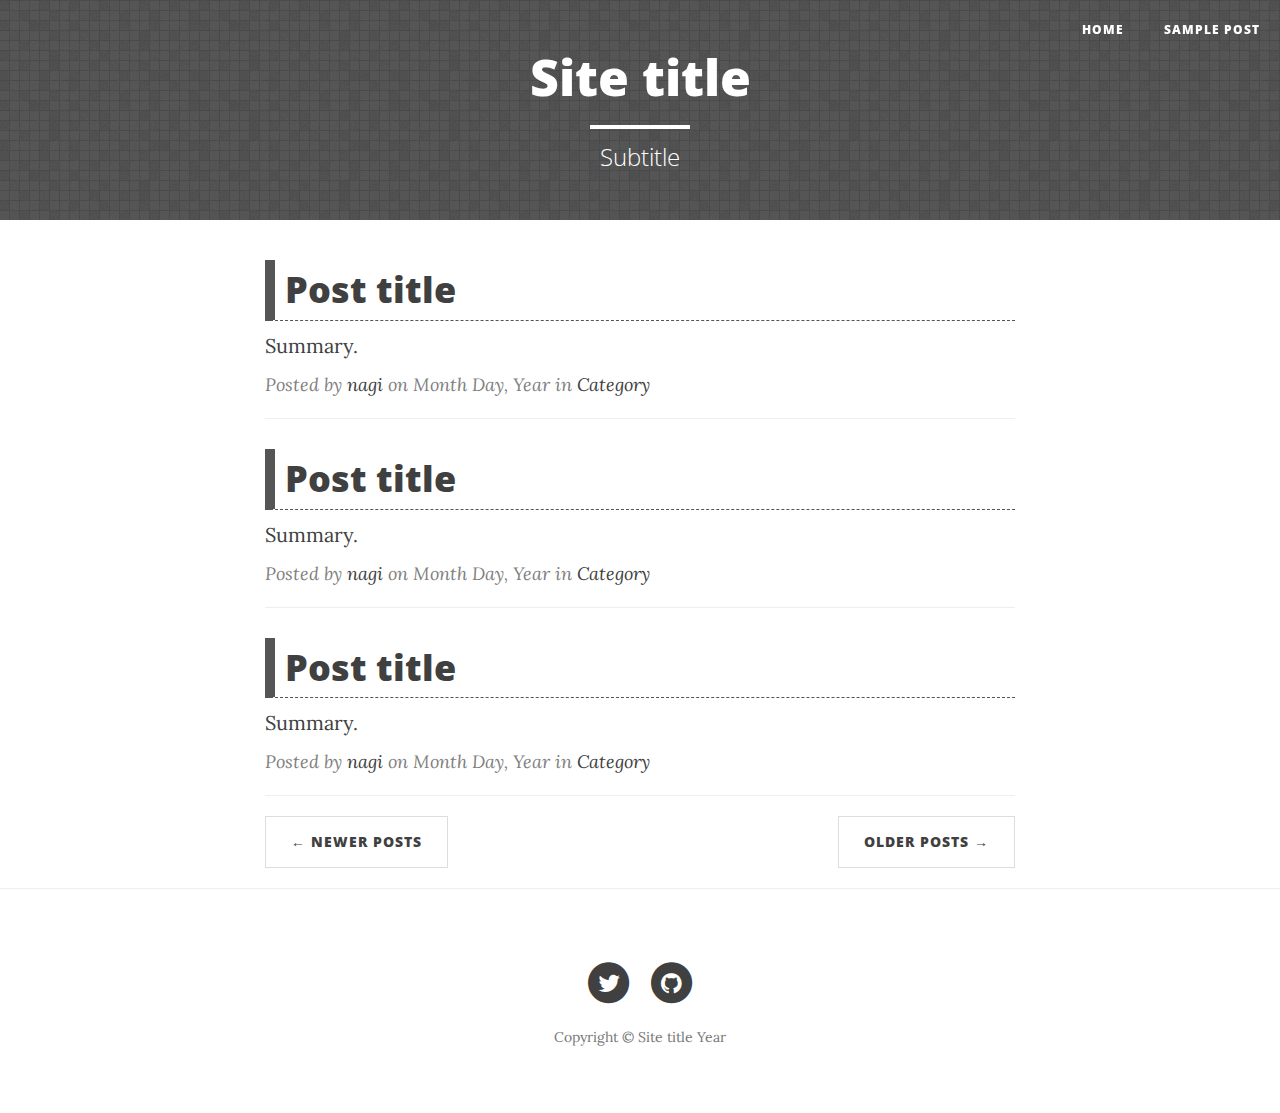
<file: index.html>
<!DOCTYPE html>
<html lang="ja">

<head>

    <meta charset="utf-8">
    <meta http-equiv="X-UA-Compatible" content="IE=edge">
    <meta name="viewport" content="width=device-width, initial-scale=1">
    <meta name="description" content="">
    <meta name="author" content="">

    <title>Site title</title>

    <!-- Bootstrap Core CSS -->
    <link href="css/bootstrap.min.css" rel="stylesheet">

    <!-- Custom CSS -->
    <link href="css/clean-blog.min.css" rel="stylesheet">

    <!-- Custom Fonts -->
    <link href="http://maxcdn.bootstrapcdn.com/font-awesome/4.1.0/css/font-awesome.min.css" rel="stylesheet" type="text/css">
    <link href='http://fonts.googleapis.com/css?family=Lora:400,700,400italic,700italic' rel='stylesheet' type='text/css'>
    <link href='http://fonts.googleapis.com/css?family=Open+Sans:300italic,400italic,600italic,700italic,800italic,400,300,600,700,800' rel='stylesheet' type='text/css'>

    <!-- HTML5 Shim and Respond.js IE8 support of HTML5 elements and media queries -->
    <!-- WARNING: Respond.js doesn't work if you view the page via file:// -->
    <!--[if lt IE 9]>
        <script src="https://oss.maxcdn.com/libs/html5shiv/3.7.0/html5shiv.js"></script>
        <script src="https://oss.maxcdn.com/libs/respond.js/1.4.2/respond.min.js"></script>
    <![endif]-->

</head>

<body>

    <!-- Navigation -->
    <nav class="navbar navbar-default navbar-custom navbar-fixed-top">
        <div class="container-fluid">
            <!-- Brand and toggle get grouped for better mobile display -->
            <div class="navbar-header page-scroll">
                <button type="button" class="navbar-toggle" data-toggle="collapse" data-target="#bs-example-navbar-collapse-1">
                    <span class="sr-only">Toggle navigation</span>
                    <span class="icon-bar"></span>
                    <span class="icon-bar"></span>
                    <span class="icon-bar"></span>
                </button>
                <!-- <a class="navbar-brand" href="./">Site title</a> -->
            </div>

            <!-- Collect the nav links, forms, and other content for toggling -->
            <div class="collapse navbar-collapse" id="bs-example-navbar-collapse-1">
                <ul class="nav navbar-nav navbar-right">
                    <li>
                        <a href="index.html">Home</a>
                    </li>
                    <li>
                        <a href="post.html">Sample Post</a>
                    </li>
                </ul>
            </div>
            <!-- /.navbar-collapse -->
        </div>
        <!-- /.container -->
    </nav>

    <!-- Page Header -->
    <header class="intro-header">
        <div class="container">
            <div class="row">
                <div class="col-lg-8 col-lg-offset-2 col-md-10 col-md-offset-1">
                    <div class="site-heading">
                        <h1>Site title</h1>
                        <hr class="small">
                        <span class="subheading">Subtitle</span>
                    </div>
                </div>
            </div>
        </div>
    </header>

    <!-- Main Content -->
    <div class="container">
        <div class="row">
            <div class="col-lg-8 col-lg-offset-2 col-md-10 col-md-offset-1">
                <div class="post-preview">
                    <a href="post.html"><h2 class="post-title">Post title</h2></a>
                    <p class="post-subtitle">
                    Summary.
                    </p>
                    <p class="post-meta">Posted by <a href="#">nagi</a> on Month Day, Year in <a href="#">Category</a></p>
                </div>

                <hr>

                <div class="post-preview">
                    <a href="post.html"><h2 class="post-title">Post title</h2></a>
                    <p class="post-subtitle">
                    Summary.
                    </p>
                    <p class="post-meta">Posted by <a href="#">nagi</a> on Month Day, Year in <a href="#">Category</a></p>
                </div>

                <hr>

                <div class="post-preview">
                    <a href="post.html"><h2 class="post-title">Post title</h2></a>
                    <p class="post-subtitle">
                    Summary.
                    </p>
                    <p class="post-meta">Posted by <a href="#">nagi</a> on Month Day, Year in <a href="#">Category</a></p>
                </div>

                <hr>

                <!-- Pager -->
                <ul class="pager">
                    <li class="previous">
                        <a href="#">&larr; Newer Posts</a>
                    </li>
                    <li class="next">
                        <a href="#">Older Posts &rarr;</a>
                    </li>
                </ul>
            </div>
        </div>
    </div>

    <hr>

    <!-- Footer -->
    <footer>
        <div class="container">
            <div class="row">
                <div class="col-lg-8 col-lg-offset-2 col-md-10 col-md-offset-1">
                    <ul class="list-inline text-center">
                        <li>
                            <a href="https://twitter.com/nagizero">
                                <span class="fa-stack fa-lg">
                                    <i class="fa fa-circle fa-stack-2x"></i>
                                    <i class="fa fa-twitter fa-stack-1x fa-inverse"></i>
                                </span>
                            </a>
                        </li>
                        <li>
                            <a href="https://github.com/nagizero">
                                <span class="fa-stack fa-lg">
                                    <i class="fa fa-circle fa-stack-2x"></i>
                                    <i class="fa fa-github fa-stack-1x fa-inverse"></i>
                                </span>
                            </a>
                        </li>
                    </ul>
                    <p class="copyright text-muted">Copyright &copy; Site title Year</p>
                </div>
            </div>
        </div>
    </footer>

    <!-- jQuery -->
    <script src="js/jquery.min.js"></script>

    <!-- Bootstrap Core JavaScript -->
    <script src="js/bootstrap.min.js"></script>

    <!-- Custom Theme JavaScript -->
    <script src="js/clean-blog.min.js"></script>

</body>

</html>
</file>
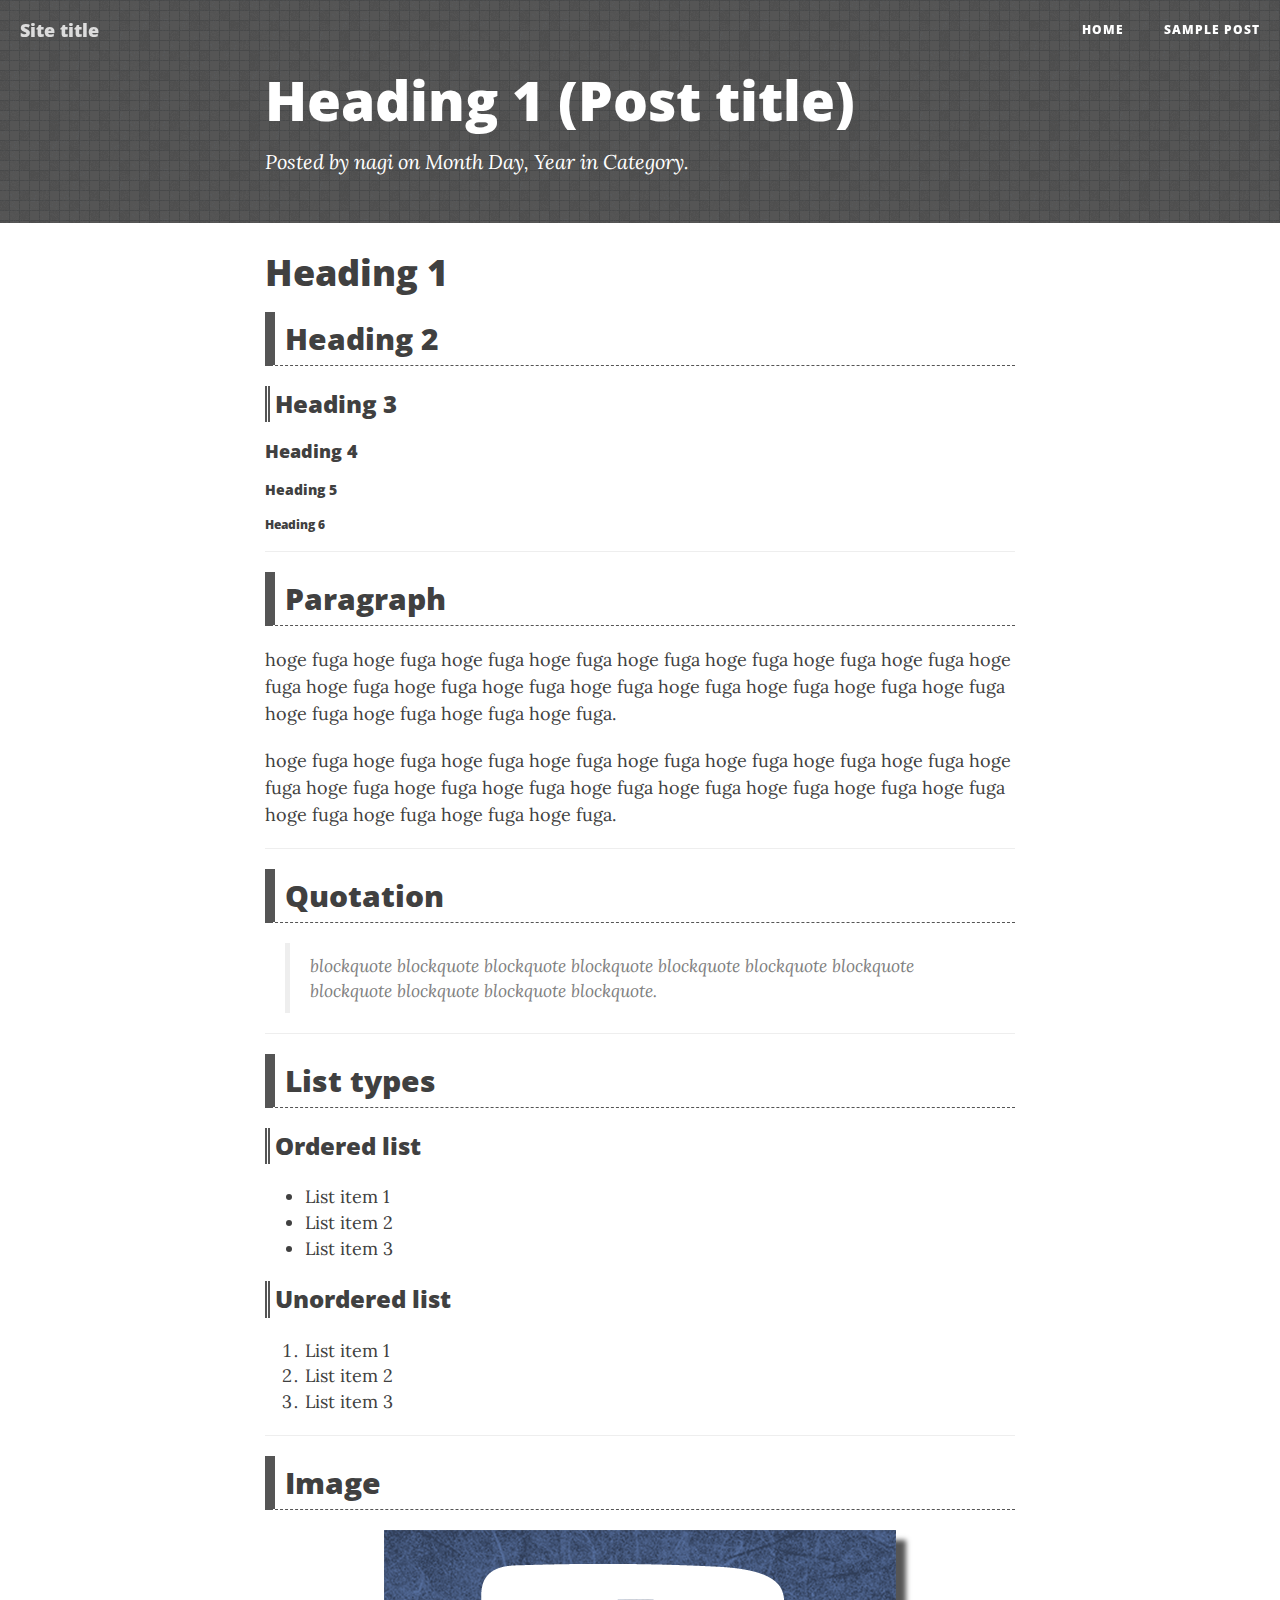
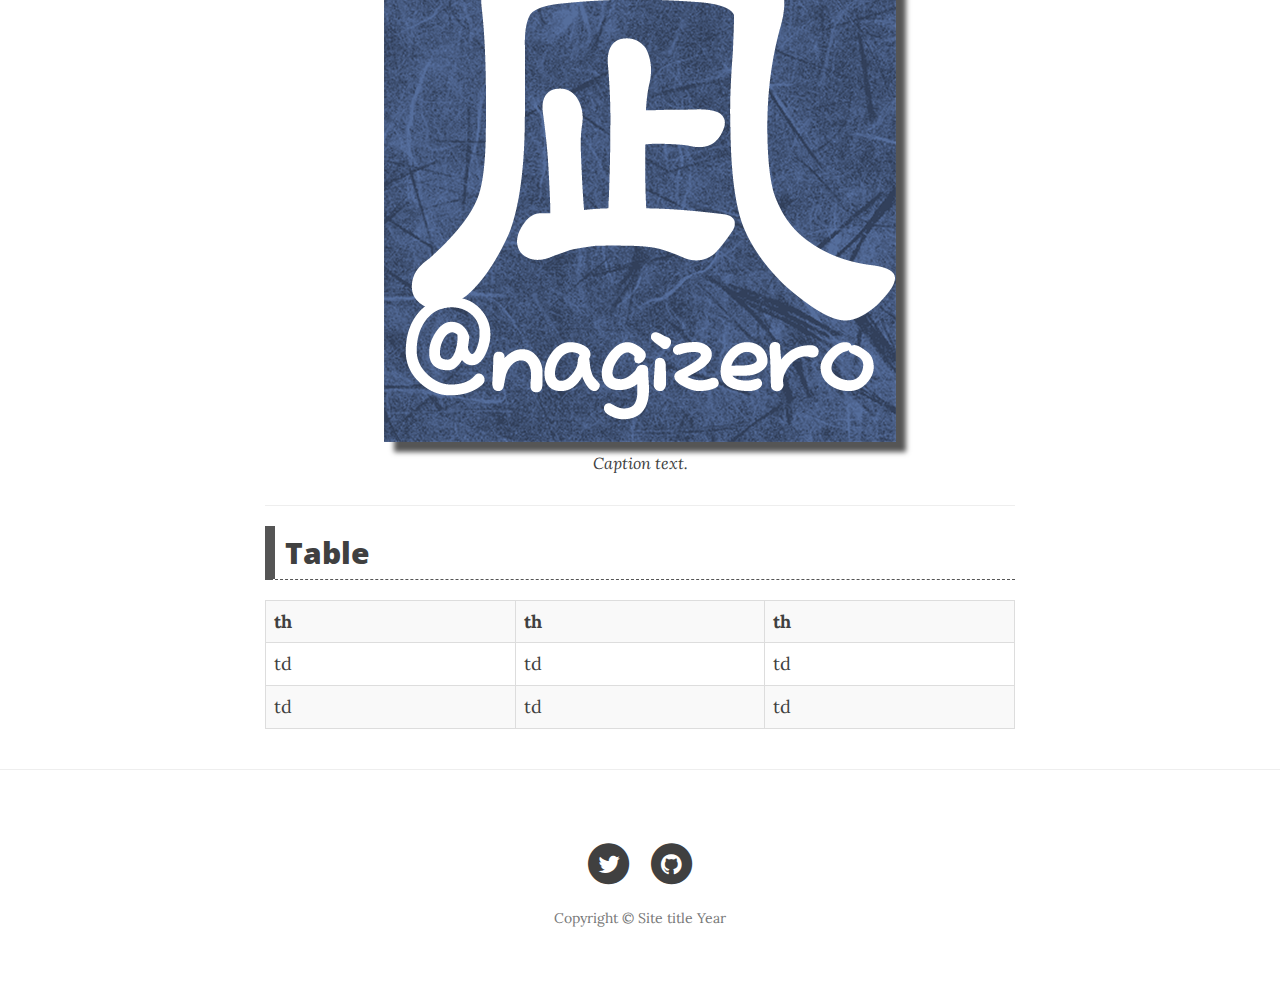
<file: post.html>
<!DOCTYPE html>
<html lang="ja">

<head>

    <meta charset="utf-8">
    <meta http-equiv="X-UA-Compatible" content="IE=edge">
    <meta name="viewport" content="width=device-width, initial-scale=1">
    <meta name="description" content="">
    <meta name="author" content="">

    <title>Sample Post</title>

    <!-- Bootstrap Core CSS -->
    <link href="css/bootstrap.min.css" rel="stylesheet">

    <!-- Custom CSS -->
    <link href="css/clean-blog.min.css" rel="stylesheet">

    <!-- Custom Fonts -->
    <link href="http://maxcdn.bootstrapcdn.com/font-awesome/4.1.0/css/font-awesome.min.css" rel="stylesheet" type="text/css">
    <link href='http://fonts.googleapis.com/css?family=Lora:400,700,400italic,700italic' rel='stylesheet' type='text/css'>
    <link href='http://fonts.googleapis.com/css?family=Open+Sans:300italic,400italic,600italic,700italic,800italic,400,300,600,700,800' rel='stylesheet' type='text/css'>

    <!-- HTML5 Shim and Respond.js IE8 support of HTML5 elements and media queries -->
    <!-- WARNING: Respond.js doesn't work if you view the page via file:// -->
    <!--[if lt IE 9]>
        <script src="https://oss.maxcdn.com/libs/html5shiv/3.7.0/html5shiv.js"></script>
        <script src="https://oss.maxcdn.com/libs/respond.js/1.4.2/respond.min.js"></script>
    <![endif]-->

</head>

<body>

    <!-- Navigation -->
    <nav class="navbar navbar-default navbar-custom navbar-fixed-top">
        <div class="container-fluid">
            <!-- Brand and toggle get grouped for better mobile display -->
            <div class="navbar-header page-scroll">
                <button type="button" class="navbar-toggle" data-toggle="collapse" data-target="#bs-example-navbar-collapse-1">
                    <span class="sr-only">Toggle navigation</span>
                    <span class="icon-bar"></span>
                    <span class="icon-bar"></span>
                    <span class="icon-bar"></span>
                </button>
                <a class="navbar-brand" href="index.html">Site title</a>
            </div>

            <!-- Collect the nav links, forms, and other content for toggling -->
            <div class="collapse navbar-collapse" id="bs-example-navbar-collapse-1">
                <ul class="nav navbar-nav navbar-right">
                    <li>
                        <a href="index.html">Home</a>
                    </li>
                    <li>
                        <a href="post.html">Sample Post</a>
                    </li>
                </ul>
            </div>
            <!-- /.navbar-collapse -->
        </div>
        <!-- /.container -->
    </nav>

    <!-- Page Header -->
    <header class="intro-header">
        <div class="container">
            <div class="row">
                <div class="col-lg-8 col-lg-offset-2 col-md-10 col-md-offset-1">
                    <div class="post-heading">
                        <h1>Heading 1 (Post title)</h1>
                        <!-- <h2 class="subheading">Problems look mighty small from 150 miles up</h2> -->
                        <span class="meta">Posted by <a href="#">nagi</a> on Month Day, Year in <a href="#">Category</a>.</span>
                    </div>
                </div>
            </div>
        </div>
    </header>

    <!-- Post Content -->
    <article>
        <div class="container">
            <div class="row">
                <div class="col-lg-8 col-lg-offset-2 col-md-10 col-md-offset-1">
                    <h1>Heading 1</h1>
                    <h2>Heading 2</h2>
                    <h3>Heading 3</h3>
                    <h4>Heading 4</h4>
                    <h5>Heading 5</h5>
                    <h6>Heading 6</h6>

                    <hr>

                    <h2>Paragraph</h2>
                    <p>
                    hoge fuga hoge fuga hoge fuga hoge fuga hoge fuga hoge fuga hoge fuga hoge fuga hoge fuga hoge fuga hoge fuga hoge fuga hoge fuga hoge fuga hoge fuga hoge fuga hoge fuga hoge fuga hoge fuga hoge fuga hoge fuga.
                    </p>

                    <p>
                    hoge fuga hoge fuga hoge fuga hoge fuga hoge fuga hoge fuga hoge fuga hoge fuga hoge fuga hoge fuga hoge fuga hoge fuga hoge fuga hoge fuga hoge fuga hoge fuga hoge fuga hoge fuga hoge fuga hoge fuga hoge fuga.
                    </p>

                    <hr>

                    <h2>Quotation</h2>
                    <blockquote>blockquote blockquote blockquote blockquote blockquote blockquote blockquote blockquote blockquote blockquote blockquote.</blockquote>

                    <hr>

                    <h2>List types</h2>
                    <h3>Ordered list</h3>
                    <ul>
                      <li>List item 1</li>
                      <li>List item 2</li>
                      <li>List item 3</li>
                    </ul>
                    <h3>Unordered list</h3>
                    <ol>
                      <li>List item 1</li>
                      <li>List item 2</li>
                      <li>List item 3</li>
                    </ol>

                    <hr>

                    <h2>Image</h2>
                    <figure>
                    <a href="#"><img class="img-responsive" src="img/post-sample-image.png" alt="Alternative text" title="Image title"></a>
                    <figcaption>Caption text.</figcaption>
                    </figure>

                    <hr>

                    <h2>Table</h2>
                    <div class="table-responsive">
                      <table class="table table-bordered table-striped">
                        <tr><th>th</th><th>th</th><th>th</th></tr>
                        <tr><td>td</td><td>td</td><td>td</td></tr>
                        <tr><td>td</td><td>td</td><td>td</td></tr>
                      </table>
                    </div>

                </div>
            </div>
        </div>
    </article>

    <hr>

    <!-- Footer -->
    <footer>
        <div class="container">
            <div class="row">
                <div class="col-lg-8 col-lg-offset-2 col-md-10 col-md-offset-1">
                    <ul class="list-inline text-center">
                        <li>
                            <a href="http://twitter.com/nagizero">
                                <span class="fa-stack fa-lg">
                                    <i class="fa fa-circle fa-stack-2x"></i>
                                    <i class="fa fa-twitter fa-stack-1x fa-inverse"></i>
                                </span>
                            </a>
                        </li>
                        <li>
                            <a href="https://github.com/nagizero">
                                <span class="fa-stack fa-lg">
                                    <i class="fa fa-circle fa-stack-2x"></i>
                                    <i class="fa fa-github fa-stack-1x fa-inverse"></i>
                                </span>
                            </a>
                        </li>
                    </ul>
                    <p class="copyright text-muted">Copyright &copy; Site title Year</p>
                </div>
            </div>
        </div>
    </footer>

    <!-- jQuery -->
    <script src="js/jquery.min.js"></script>

    <!-- Bootstrap Core JavaScript -->
    <script src="js/bootstrap.min.js"></script>

    <!-- Custom Theme JavaScript -->
    <script src="js/clean-blog.min.js"></script>

</body>

</html>
</file>
<file: css/clean-blog.min.css>
body{font-family:Lora,'Times New Roman',serif;font-size:18px;color:#404040}p{line-height:1.5;margin:20px 0}p a{text-decoration:underline}h1,h2,h3,h4,h5,h6{font-family:'Open Sans','Helvetica Neue',Helvetica,Arial,sans-serif;font-weight:800;margin:20px 0}h2{border-left:solid 10px #555;border-bottom:dashed 1px #555;padding:10px}h3{border-left:double 5px #555;padding:5px}a{color:#404040}a:focus,a:hover{color:#0085a1}a img:focus,a img:hover{cursor:zoom-in}img{margin-top:20px;box-shadow:10px 10px 5px 0 #555;-moz-box-shadow:10px 10px 5px 0 #555;-webkit-box-shadow:10px 10px 5px 0 #555;-khtml-box-shadow:10px 10px 5px 0 #555}blockquote{color:gray;font-style:italic;margin:20px}hr.small{max-width:100px;margin:15px auto;border-width:4px;border-color:#fff}.navbar-custom{position:absolute;top:0;left:0;width:100%;z-index:3;font-family:'Open Sans','Helvetica Neue',Helvetica,Arial,sans-serif}.navbar-custom .navbar-brand{font-weight:800}.navbar-custom .nav li a{text-transform:uppercase;font-size:12px;font-weight:800;letter-spacing:1px}@media only screen and (min-width:768px){.navbar-custom{background:0 0;border-bottom:1px solid transparent}.navbar-custom .navbar-brand{color:#fff;padding:20px}.navbar-custom .navbar-brand:focus,.navbar-custom .navbar-brand:hover{color:rgba(255,255,255,.8)}.navbar-custom .nav li a{color:#fff;padding:20px}.navbar-custom .nav li a:focus,.navbar-custom .nav li a:hover{color:rgba(255,255,255,.8)}}@media only screen and (min-width:1170px){.navbar-custom{-webkit-transition:background-color .3s;-moz-transition:background-color .3s;transition:background-color .3s;-webkit-transform:translate3d(0,0,0);-moz-transform:translate3d(0,0,0);-ms-transform:translate3d(0,0,0);-o-transform:translate3d(0,0,0);transform:translate3d(0,0,0);-webkit-backface-visibility:hidden;backface-visibility:hidden}.navbar-custom.is-fixed{position:fixed;top:-61px;background-color:rgba(255,255,255,.9);border-bottom:1px solid #f2f2f2;-webkit-transition:-webkit-transform .3s;-moz-transition:-moz-transform .3s;transition:transform .3s}.navbar-custom.is-fixed .navbar-brand{color:#404040}.navbar-custom.is-fixed .navbar-brand:focus,.navbar-custom.is-fixed .navbar-brand:hover{color:#0085a1}.navbar-custom.is-fixed .nav li a{color:#404040}.navbar-custom.is-fixed .nav li a:focus,.navbar-custom.is-fixed .nav li a:hover{color:#0085a1}.navbar-custom.is-visible{-webkit-transform:translate3d(0,100%,0);-moz-transform:translate3d(0,100%,0);-ms-transform:translate3d(0,100%,0);-o-transform:translate3d(0,100%,0);transform:translate3d(0,100%,0)}}.intro-header{background-color:#555;background-image:url(../img/bg.png);background-attachment:scroll;margin-bottom:10px}.intro-header .page-heading,.intro-header .post-heading,.intro-header .site-heading{padding:100px 0 50px;color:#fff}@media only screen and (min-width:768px){.intro-header .page-heading,.intro-header .post-heading,.intro-header .site-heading{padding:50px 0}}.intro-header .page-heading,.intro-header .site-heading{text-align:center}.intro-header .page-heading h1,.intro-header .site-heading h1{margin-top:0;font-size:50px}.intro-header .page-heading .subheading,.intro-header .site-heading .subheading{font-size:24px;line-height:1.1;display:block;font-family:'Open Sans','Helvetica Neue',Helvetica,Arial,sans-serif;font-weight:300;margin:10px 0 0}@media only screen and (min-width:768px){.intro-header .page-heading h1,.intro-header .site-heading h1{font-size:50px}}.intro-header .post-heading h1{font-size:35px}.intro-header .post-heading .meta,.intro-header .post-heading .subheading{line-height:1.1;display:block}.intro-header .post-heading .subheading{font-family:'Open Sans','Helvetica Neue',Helvetica,Arial,sans-serif;font-size:24px;margin:10px 0 30px;font-weight:600}.intro-header .post-heading .meta{font-family:Lora,'Times New Roman',serif;font-style:italic;font-weight:300;font-size:20px}.intro-header .post-heading .meta a{color:#fff}@media only screen and (min-width:768px){.intro-header .post-heading h1{font-size:55px}.intro-header .post-heading .subheading{font-size:30px}}.post-preview>a{color:#404040}.post-preview>a:focus,.post-preview>a:hover{text-decoration:none;color:#0085a1}.post-preview>a>.post-title{font-size:30px;margin-top:30px;margin-bottom:10px}.post-preview>.post-subtitle{font-size:20px;margin:0 0 10px;font-weight:300}.post-preview>.post-meta{color:gray;font-size:18px;font-style:italic;margin-top:0}.post-preview>.post-meta>a{text-decoration:none;color:#404040}.post-preview>.post-meta>a:focus,.post-preview>.post-meta>a:hover{color:#0085a1;text-decoration:underline}@media only screen and (min-width:768px){.post-preview>a>.post-title{font-size:36px}}figure,figure img{margin-left:auto;margin-right:auto;text-align:center}figcaption{display:inline-block;font-size:16px;padding:10px;font-style:italic;margin:0;border-bottom-right-radius:5px;border-bottom-left-radius:5px;position:relative}footer{padding:50px 0 65px}footer .list-inline{margin:0;padding:0}footer .copyright{font-size:14px;text-align:center;margin-bottom:0}.floating-label-form-group{font-size:14px;position:relative;margin-bottom:0;padding-bottom:.5em;border-bottom:1px solid #eee}.floating-label-form-group input,.floating-label-form-group textarea{z-index:1;position:relative;padding-right:0;padding-left:0;border:none;border-radius:0;font-size:1.5em;background:0 0;box-shadow:none!important;resize:none}.floating-label-form-group label{display:block;z-index:0;position:relative;top:2em;margin:0;font-size:.85em;line-height:1.764705882em;vertical-align:middle;vertical-align:baseline;opacity:0;-webkit-transition:top .3s ease,opacity .3s ease;-moz-transition:top .3s ease,opacity .3s ease;-ms-transition:top .3s ease,opacity .3s ease;transition:top .3s ease,opacity .3s ease}.floating-label-form-group::not(:first-child){padding-left:14px;border-left:1px solid #eee}.floating-label-form-group-with-value label{top:0;opacity:1}.floating-label-form-group-with-focus label{color:#0085a1}form .row:first-child .floating-label-form-group{border-top:1px solid #eee}.btn{font-family:'Open Sans','Helvetica Neue',Helvetica,Arial,sans-serif;text-transform:uppercase;font-size:14px;font-weight:800;letter-spacing:1px;border-radius:0;padding:15px 25px}.btn-lg{font-size:16px;padding:25px 35px}.btn-default:focus,.btn-default:hover{background-color:#0085a1;border:1px solid #0085a1;color:#fff}.pager{margin:20px 0 0}.pager li>a,.pager li>span{font-family:'Open Sans','Helvetica Neue',Helvetica,Arial,sans-serif;text-transform:uppercase;font-size:14px;font-weight:800;letter-spacing:1px;padding:15px 25px;background-color:#fff;border-radius:0}.pager li>a:focus,.pager li>a:hover{color:#fff;background-color:#0085a1;border:1px solid #0085a1}.pager .disabled>a,.pager .disabled>a:focus,.pager .disabled>a:hover,.pager .disabled>span{color:gray;background-color:#404040;cursor:not-allowed}::-moz-selection{color:#fff;text-shadow:none;background:#0085a1}::selection{color:#fff;text-shadow:none;background:#0085a1}img::selection{color:#fff;background:0 0}img::-moz-selection{color:#fff;background:0 0}body{webkit-tap-highlight-color:#0085a1}
</file>
